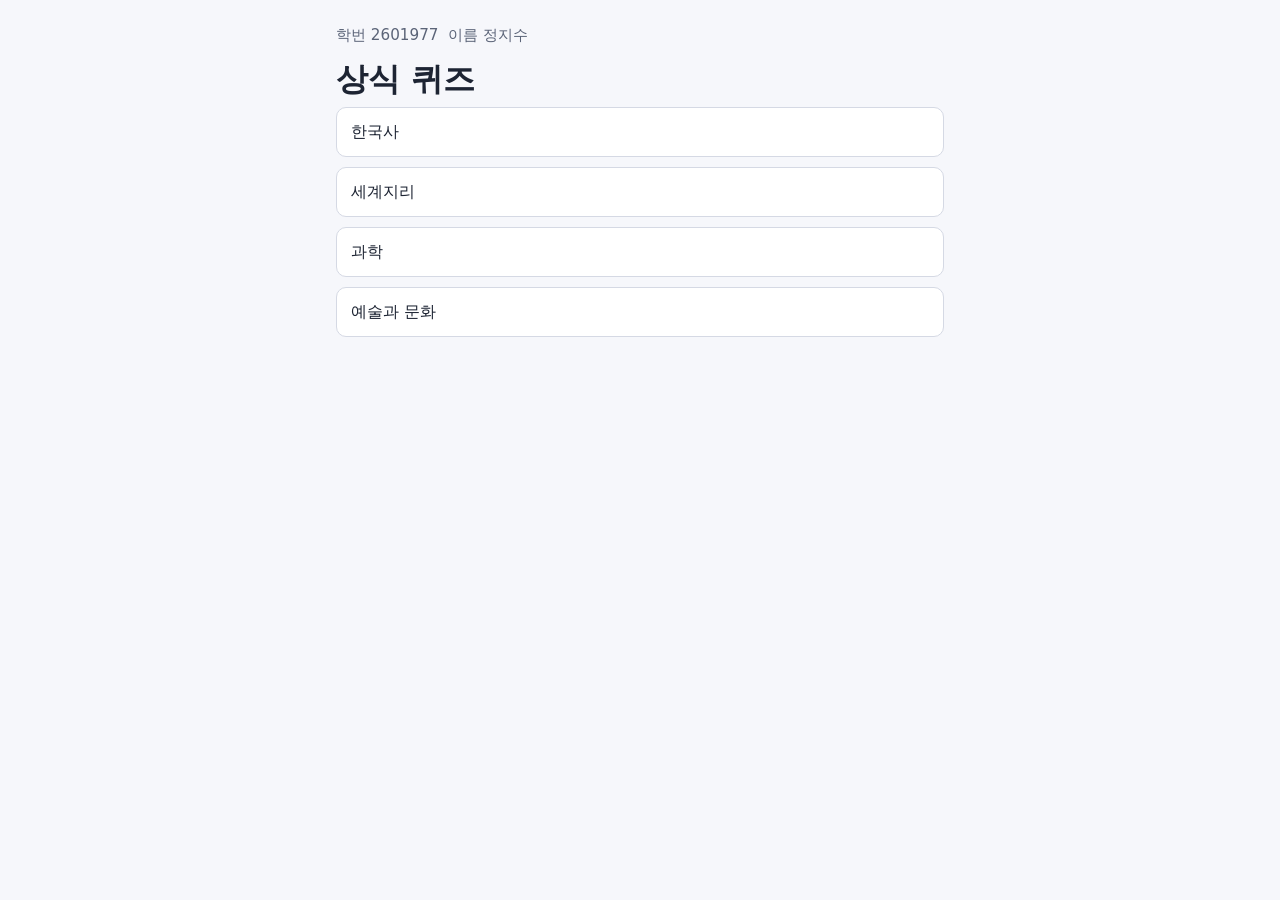
<file: index.html>
<!doctype html>
<html lang="ko">
<head>
  <meta charset="utf-8">
  <meta name="viewport" content="width=device-width, initial-scale=1">
  <title>상식 퀴즈</title>
  <link rel="stylesheet" href="style.css">
</head>
<body>
  <main id="app"></main>
  <script src="questions.js"></script>
  <script src="script.js"></script>
</body>
</html>
</file>
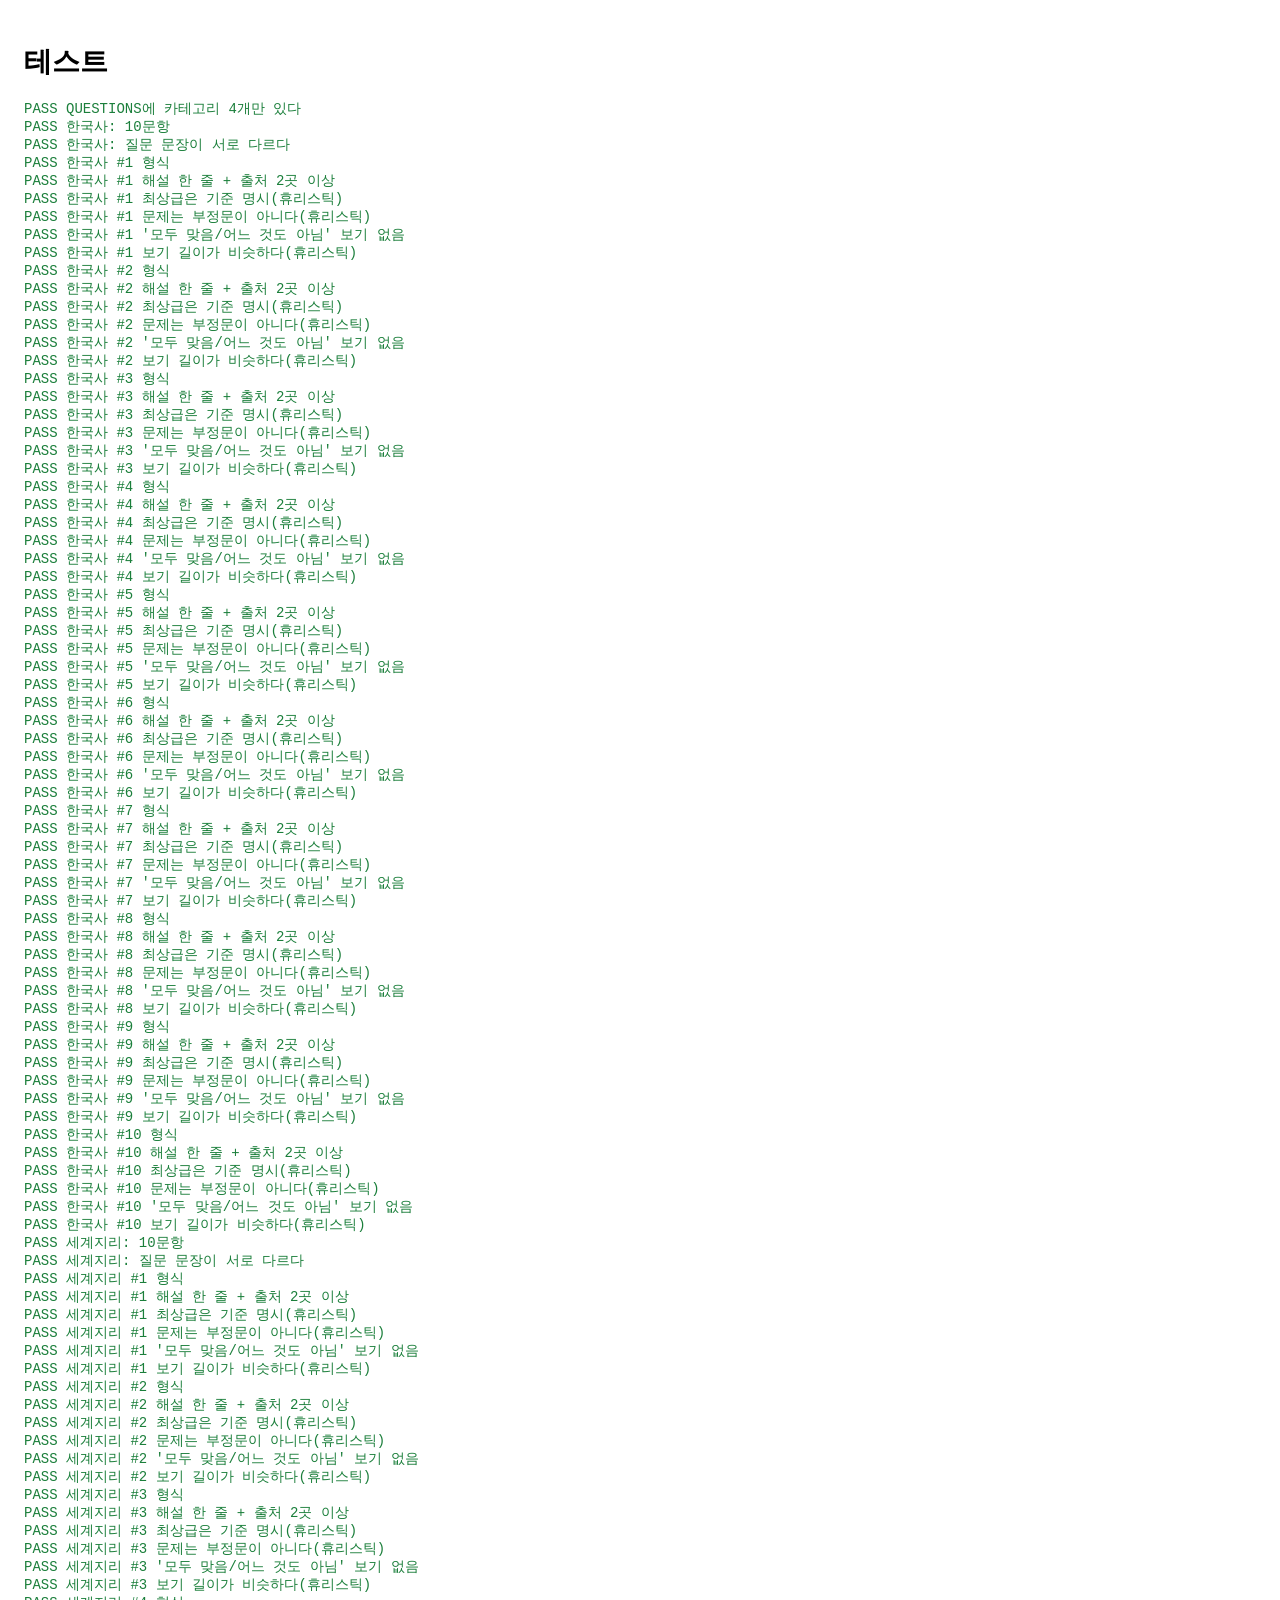
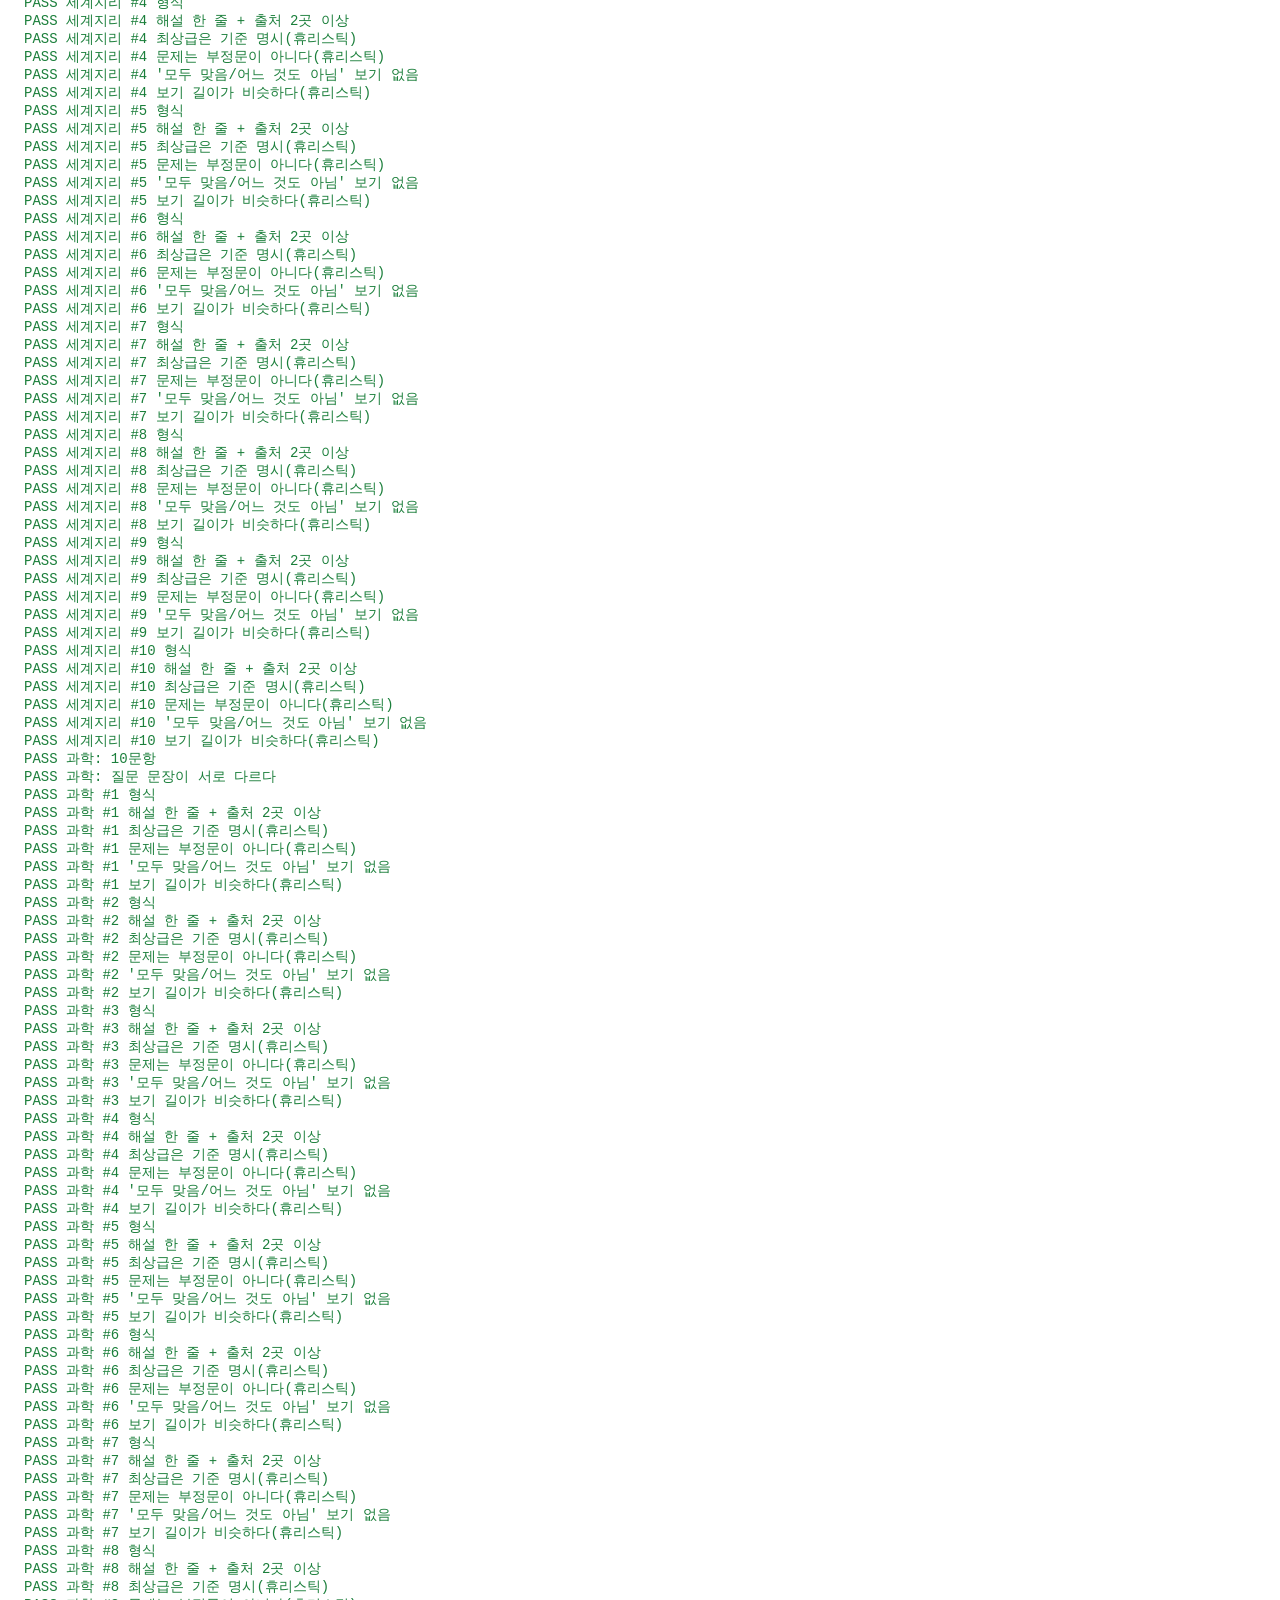
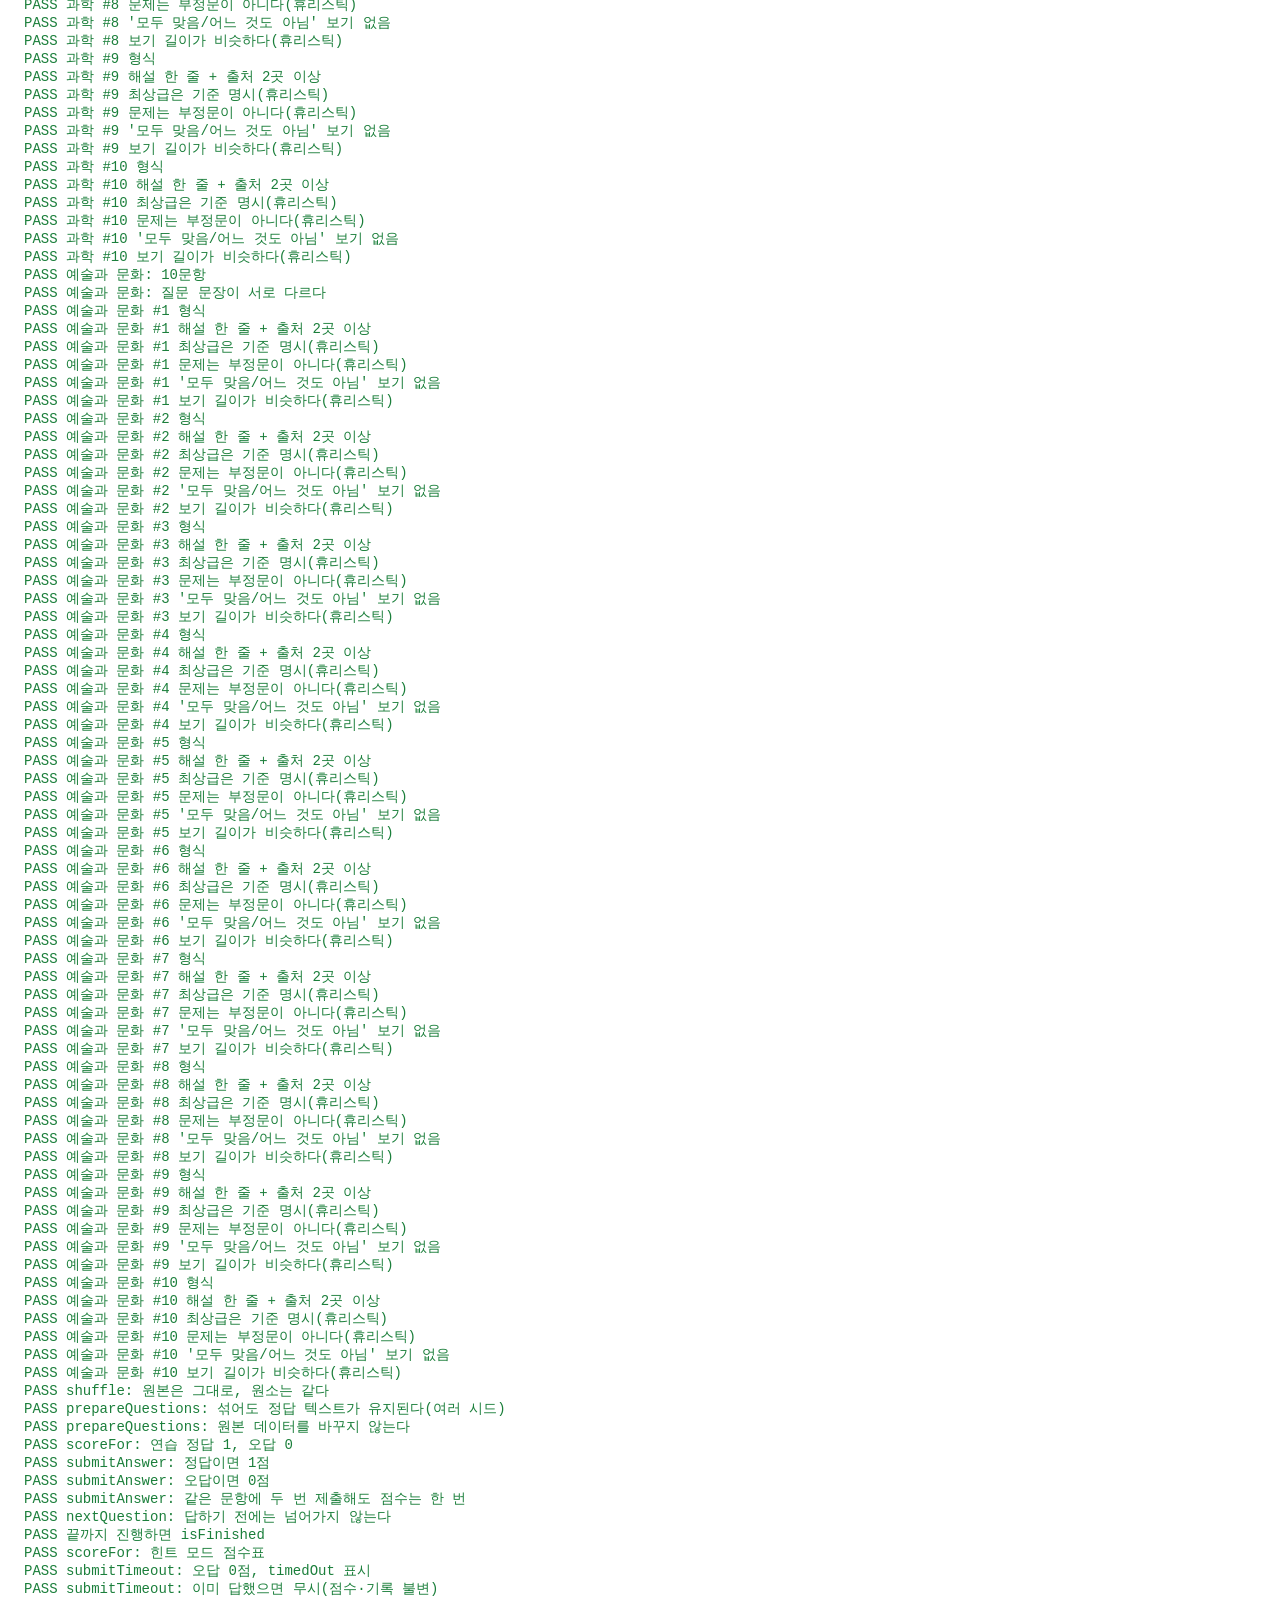
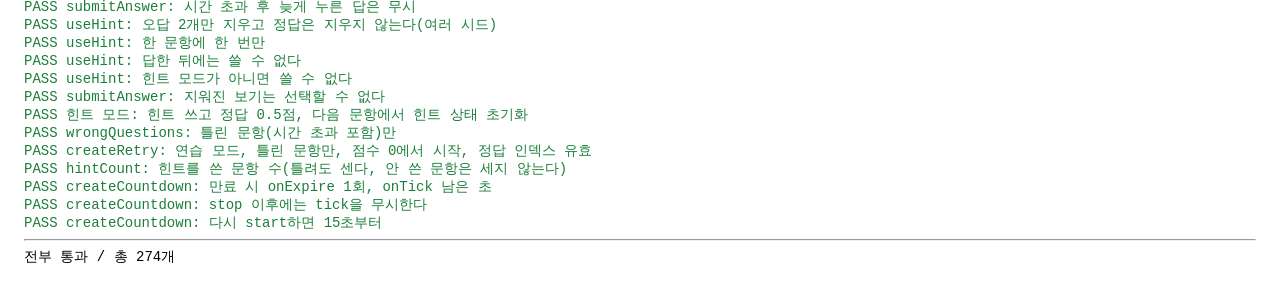
<file: tests/tests.html>
<!doctype html>
<html lang="ko"><head><meta charset="utf-8"><title>tests</title>
<style>body{font:14px monospace;padding:16px}.fail{color:#b00020}.pass{color:#1b7f3b}</style></head>
<body><h1>테스트</h1><pre id="out"></pre>
<script>
var results = [];
function t(name, fn) {
  try { fn(); results.push({ pass: true, text: "PASS " + name }); }
  catch (e) { results.push({ pass: false, text: "FAIL " + name + " — " + e.message }); }
}
function ok(cond, msg) { if (!cond) throw new Error(msg || "assertion failed"); }
function eq(a, b) {
  if (JSON.stringify(a) !== JSON.stringify(b)) throw new Error(JSON.stringify(a) + " !== " + JSON.stringify(b));
}
</script>
<script src="../questions.js"></script>
<script src="../script.js"></script>
<script src="data.test.js"></script>
<script src="logic.test.js"></script>
<script>
var failed = results.filter(function (r) { return !r.pass; }).length;
document.title = (failed ? "FAIL " + failed : "PASS") + " (" + results.length + ")";
document.getElementById("out").innerHTML = results.map(function (r) {
  return '<div class="' + (r.pass ? "pass" : "fail") + '">' + r.text + "</div>";
}).join("") + "<hr>" + (failed ? failed + "개 실패" : "전부 통과") + " / 총 " + results.length + "개";
</script>
</body></html>
</file>
<file: style.css>
:root { --bg:#f6f7fb; --fg:#1d2433; --card:#fff; --line:#d5d9e4; --ok:#1b7f3b; --bad:#b00020; --accent:#2f5bea; }
* { box-sizing: border-box; }
body { margin:0; background:var(--bg); color:var(--fg); font:16px/1.5 system-ui, "Malgun Gothic", sans-serif; }
#app { max-width:640px; margin:0 auto; padding:24px 16px 64px; }
h1 { margin:8px 0 4px; } h2 { margin:12px 0 16px; font-size:1.25rem; }
.notice { display:inline-block; margin:0 0 16px; padding:2px 10px; border-radius:999px; background:#eef1fb; color:#44507a; font-size:.9rem; }
.progress { color:#5b6478; margin:0; }
.cats, .choices { display:grid; gap:10px; }
button { font:inherit; padding:12px 14px; border:1px solid var(--line); border-radius:10px; background:var(--card); color:inherit; text-align:left; cursor:pointer; }
button:hover:not(:disabled) { border-color:var(--accent); }
button:disabled { cursor:default; opacity:.85; }
.choice.correct { border-color:var(--ok); background:#e7f6ec; }
.choice.wrong { border-color:var(--bad); background:#fdeaed; }
#feedback { margin-top:16px; } #feedback .ok { color:var(--ok); font-weight:700; } #feedback .bad { color:var(--bad); font-weight:700; }
.primary { background:var(--accent); color:#fff; border-color:var(--accent); }
.row { display:flex; flex-wrap:wrap; gap:8px; margin-top:16px; }
.score { font-size:2rem; font-weight:700; margin:8px 0; }
.choice[hidden] { display:none; }
#timer { font-weight:700; }
#timer.low { color:var(--bad); }
.hint-summary { margin:0 0 8px; color:#5b6478; }
.cats .notice { margin:6px 0 0; }
.student { margin:0 0 4px; color:#5b6478; font-size:.95rem; }
</file>
